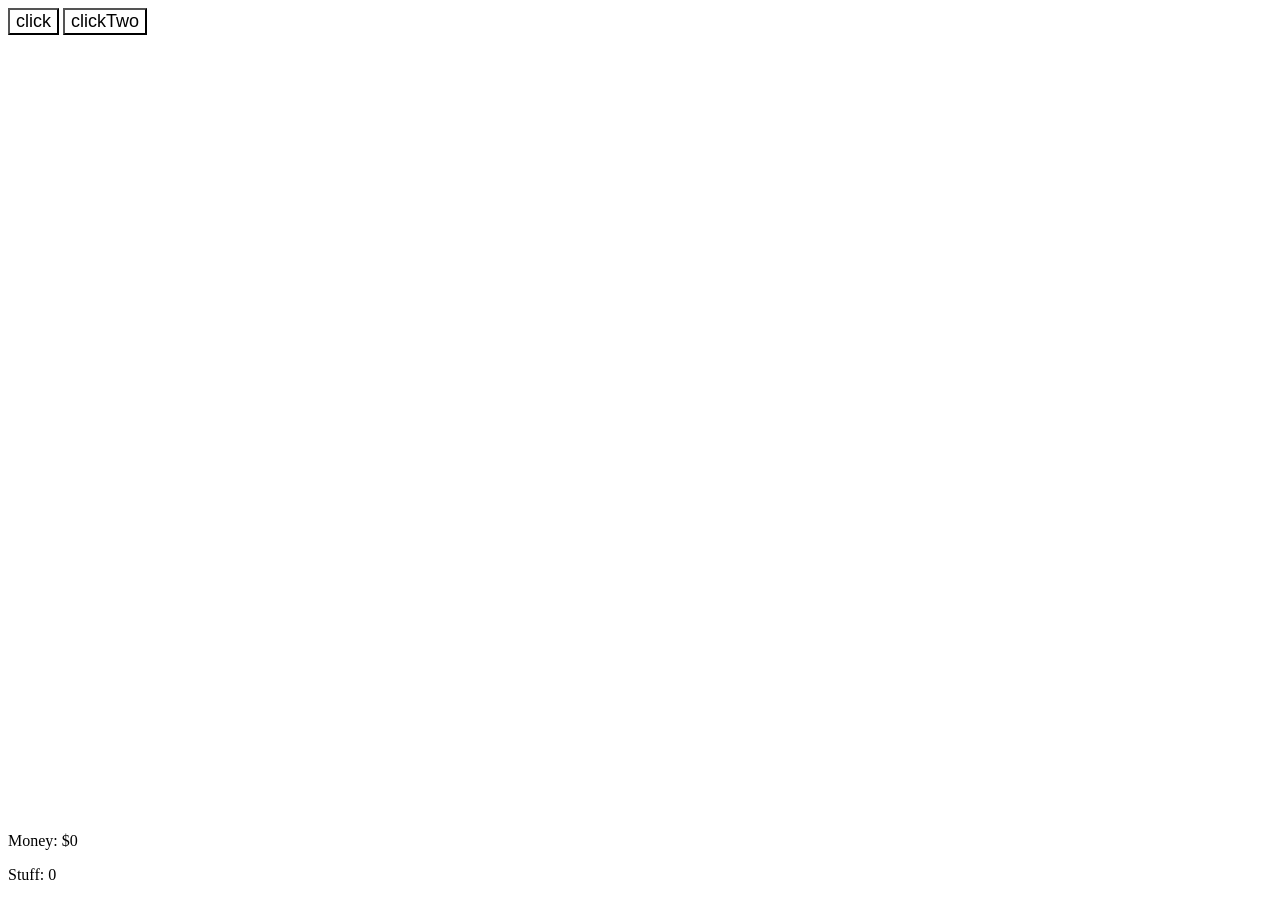
<file: Index.html>
<!DOCTYPE html>
<head>
  <title>
    Idle Game Test
  </title>
 <link rel="stylesheet" href="style.css">
  <script src="https://ajax.googleapis.com/ajax/libs/jquery/3.7.1/jquery.min.js"></script>
  <script src="app.js"></script>
</head>
<body>
  <div class="content">
    <div class="menus">
      <button id="click thing">click</button>
      <button id="click 2">clickTwo</button>
    </div>
    <div class="inventory">
      <p id="money">Money: $0</p>
      <p id="stuff">Stuff: 0</p>
    </div>
  </div>
</body>
</file>
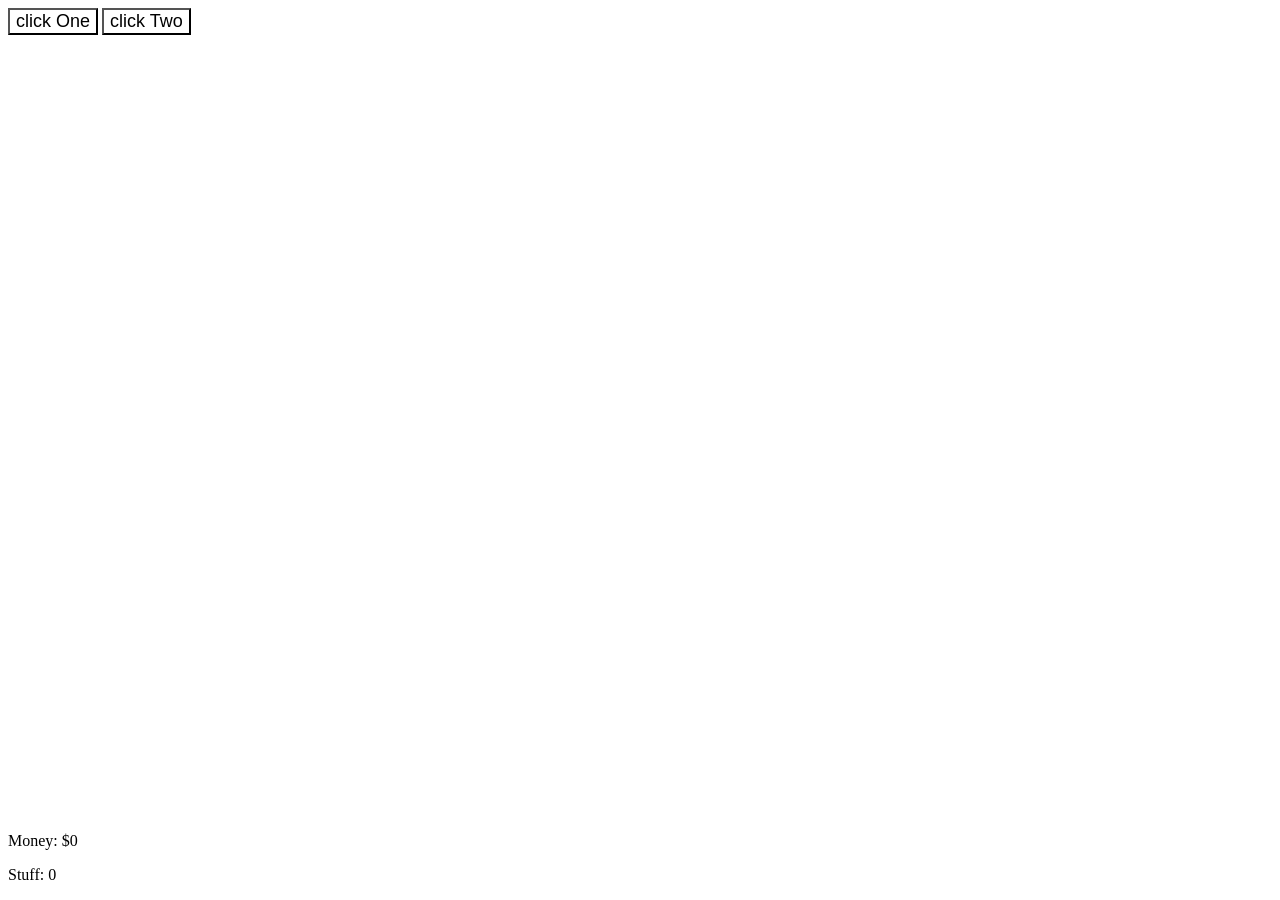
<file: index.html>
<!DOCTYPE html>
<head>
  <title>
    Idle Game Test
  </title>
 <link rel="stylesheet" href="style.css">
  <script src="https://ajax.googleapis.com/ajax/libs/jquery/3.7.1/jquery.min.js"></script>
  <script src="app.js"></script>
</head>
<body>
  <div class="content">
    <div class="menus">
      <button id="click thing">click One</button>
      <button id="click 2">click Two</button>
    </div>
    <div class="inventory">
      <p id="money">Money: $0</p>
      <p id="stuff">Stuff: 0</p>
    </div>
  </div>
</body>
</file>
<file: style.css>
.inventory{
  position: fixed;
  bottom: 0;
  width: 100%;
}

button {
  background-color: white;
  font-size: 18px;
}
</file>
